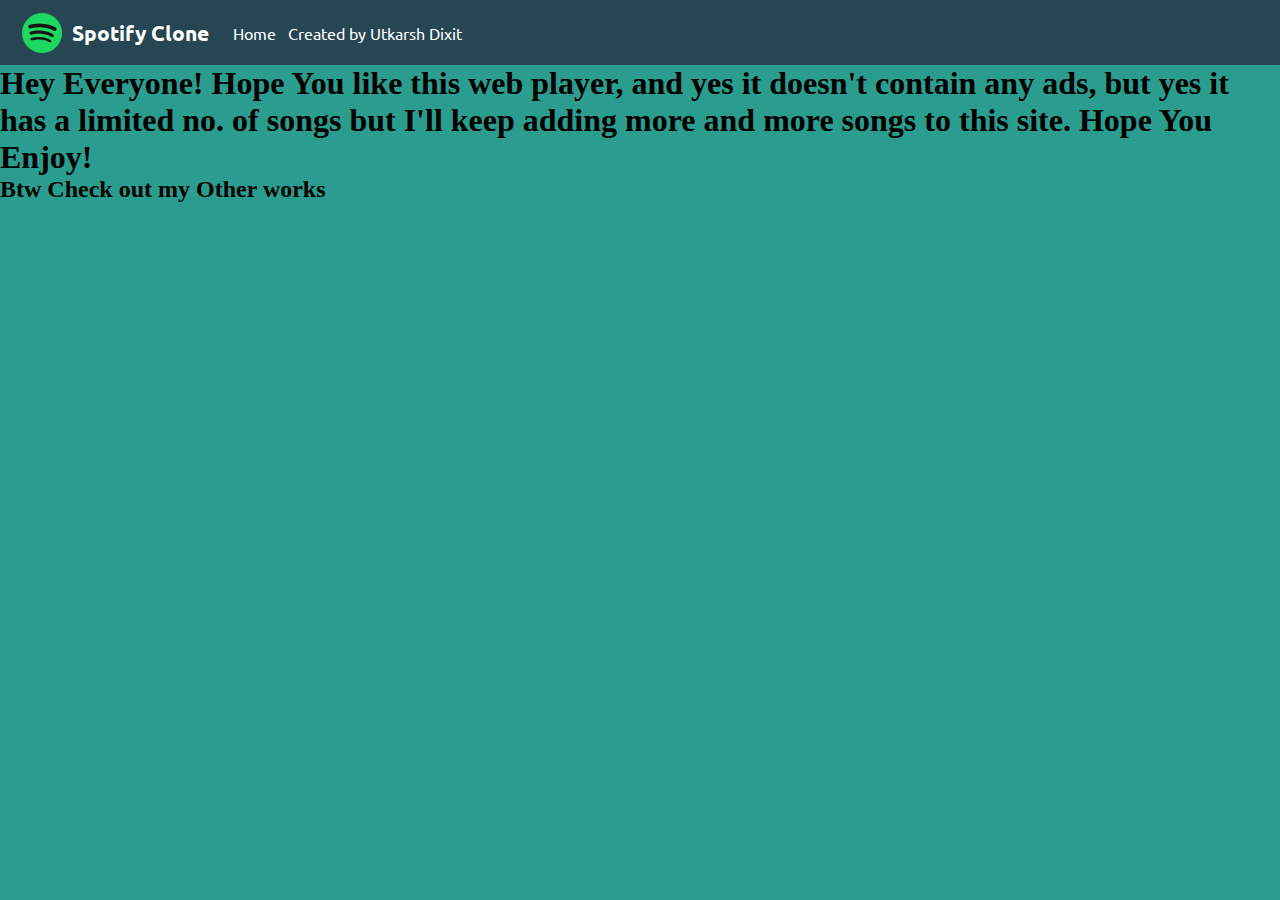
<file: about.html>
<!DOCTYPE html>
<html lang="en">

<head>
    <meta charset="UTF-8">
    <meta http-equiv="X-UA-Compatible" content="IE=edge">
    <meta name="viewport" content="width=device-width, initial-scale=1.0">
    <title>Document</title>
    <link rel="stylesheet" href="style.css">
</head>

<body>
    <nav>
        <ul>
            <a href="https://devutkarshdixit.github.io/MusicPlayer/">
                <li class="brand"><img src="images/logo.png" alt="Spotify"> Spotify Clone </li>
            </a>
            <a href="index.html">
                <li>Home</li>
            </a>
            <a href="https://devutkarshdixit.github.io/utkarshdixit/" target="_blank"
                rel="noopener noreferrer">Created by Utkarsh Dixit</a>
        </ul>
    </nav>
    <h1>
        Hey Everyone! Hope You like this web player, and yes it doesn't contain any ads, but yes it has a limited no. of
        songs but I'll keep adding more and more songs to this site. Hope You Enjoy!</h1>
    <h2>Btw Check out my Other works</h2>

</body>

</html>
</file>
<file: style.css>
@import url('https://fonts.googleapis.com/css2?family=Ubuntu&display=swap');
@import url('https://fonts.googleapis.com/css2?family=Varela+Round&display=swap');

body {
    background-color: #2a9d8f;
}

* {
    margin: 0;
    padding: 0;
}

nav {
    font-family: 'Ubuntu', sans-serif;
}

nav ul {
    display: flex;
    align-items: center;
    list-style-type: none;
    height: 65px;
    background-color: #264653;
    color: white;
}

nav ul li {
    padding: 0 12px;
}

.brand img {
    width: 44px;
    padding: 0 8px;
}

.brand {
    display: flex;
    align-items: center;
    font-weight: bolder;
    font-size: 1.3rem;
}

.container {
    min-height: 72vh;
    background-color: black;
    color: white;
    font-family: 'Varela Round', sans-serif;
    display: flex;
    margin: 23px auto;
    width: 70%;
    border-radius: 12px;
    padding: 34px;
    background-image: url('images/bg.jpg');
}

.bottom {
    position: sticky;
    bottom: 0;
    height: 130px;
    background-color: #264653;
    color: white;
    display: flex;
    justify-content: center;
    align-items: center;
    flex-direction: column;
}

.icons {
    margin-top: 14px;
}

.icons i {
    cursor: pointer;
}

#myProgressBar {
    width: 80vw;
    cursor: pointer;
}

.songItemContainer {
    margin-top: 74px;
}

.songItem {
    height: 50px;
    display: flex;
    background-color: white;

    color: black;
    margin: 12px 0;
    justify-content: space-between;
    align-items: center;
    border-radius: 34px;
}

.songItem img {
    width: 43px;
    margin: 0 23px;
    border-radius: 34px;
}

.timestamp {
    margin: 0 23px;
}

.timestamp i {
    cursor: pointer;
}

.songInfo {
    position: absolute;
    left: 10vw;
    font-family: 'Varela Round', sans-serif;
}

.songInfo img {
    opacity: 0;
    transition: opacity 0.4s ease-in;
}

a {
    color: #fff;
    text-decoration: none;
}

#gif {
    position: relative;
    top: 1.5rem;
    pointer-events: none;
}

@media only screen and (max-width: 1100px) {
    body {
        font-size: 10px;
    }

    .icons {
        position: relative;
        top: -3rem;
    }

    #myProgressBar {
        position: relative;
        top: 1.5rem;
    }

    #gif {
        top: 2rem;
    }
}
</file>
